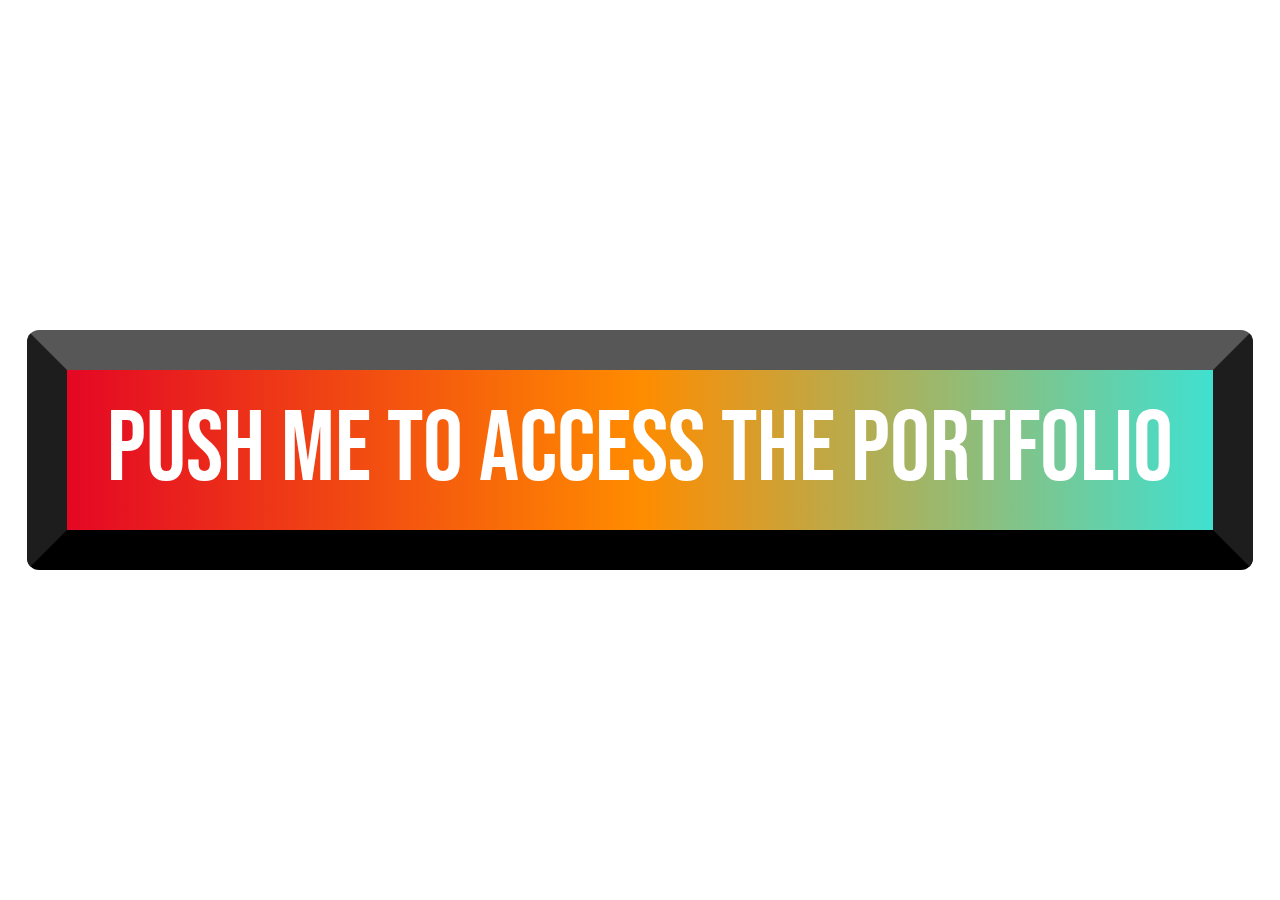
<file: index.html>
<!DOCTYPE html>
<html lang="en">
<head>
    <meta charset="UTF-8">
    <meta name="viewport" content="width=device-width, initial-scale=1.0">
    <title>Menu - PortFólio</title>
    <link rel="stylesheet" href="./main-css.css">
    <link rel="shortcut icon" href="./icons8-html-64.png" />
    
</head>
<body class="color-change-5x">
    <div class="container">
        <a href="./main.html">push me to access the portfolio</a>
      </div>
</body>
</html>
</file>
<file: main-css.css>
@import url("https://fonts.googleapis.com/css2?family=Bebas+Neue&display=swap");

* {
  margin: 0;
  padding: 0;
  box-sizing: border-box;
  
}


.color-change-5x {
	-webkit-animation: color-change-5x 8s linear infinite alternate both;
	        animation: color-change-5x 8s linear infinite alternate both;
}

.container {
  display: flex;
  justify-content: center;
  align-items: center;
  width: 100%;
  height: 100vh;
}

a{
  user-select: none;
  font-family: "Bebas Neue", sans-serif;
  font-size: 100px;
  padding: 20px 40px;
  background-color: #d3cfcc;
  color: #ffffff;
  border-color: #575757 #1d1d1d #000000;
  background: #40e0d0;
  background: -webkit-linear-gradient(to right, #5e9fa3 #dcd1b4, #40e0d0);
  background: linear-gradient(to right, #e40724, #ff8c00, #40e0d0);
  border-width: 40px;
  border-style: solid;
  border-radius: 12px;
  transition: all 0.1s;
  cursor: pointer;
  text-decoration: none;
}

a:active {
  transform: translateY(10px);
  border-width: 30px;
}


 @-webkit-keyframes color-change-5x{0%{background:#080808}25%{background:#0c0c0c}50%{background:#01073d}75%{background:#0f0f0f}100%{background:#0f3a02}}@keyframes color-change-5x{0%{background:#0c0c0c}25%{background:#011817}50%{background:#140909}75%{background:#242012}100%{background:#103604}}
</file>
